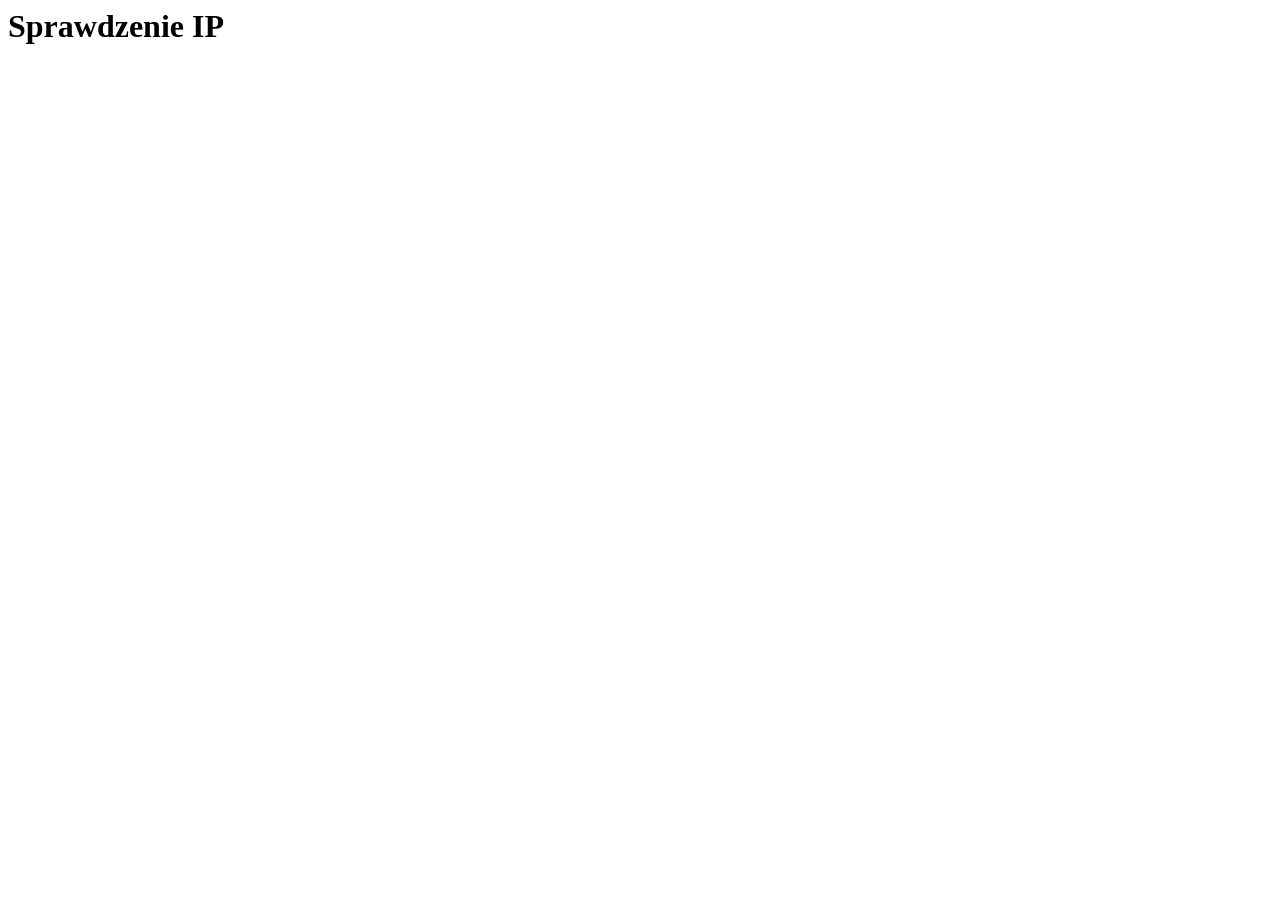
<file: index.html>
<body>
	<script>
	  function checkIP() {
		// Pobierz adres IP klienta
		var ip = getClientIP();
  
		// Otwórz plik z listą IP
		var file = new File("ip.txt", "r");
  
		// Przeczytaj zawartość pliku
		var ips = file.readAsText();
  
		// Zamknij plik
		file.close();
  
		// Rozdziel zawartość pliku na listę
		var ipList = ips.split("\n");
  
		// Sprawdź, czy adres IP klienta znajduje się na liście
		var found = false;
		for (var i = 0; i < ipList.length; i++) {
		  if (ipList[i] == ip) {
			found = true;
			break;
		  }
		}
  
		// Zwróc wynik
		return found;
	  }
  
	  function onLoad() {
		// Wyświetl wynik sprawdzenia
		document.getElementById("result").innerHTML = found ? "True" : "False";
	  }
	</script>
  
	<h1>Sprawdzenie IP</h1>
  
	<p id="result"></p>
  </body>
</file>
